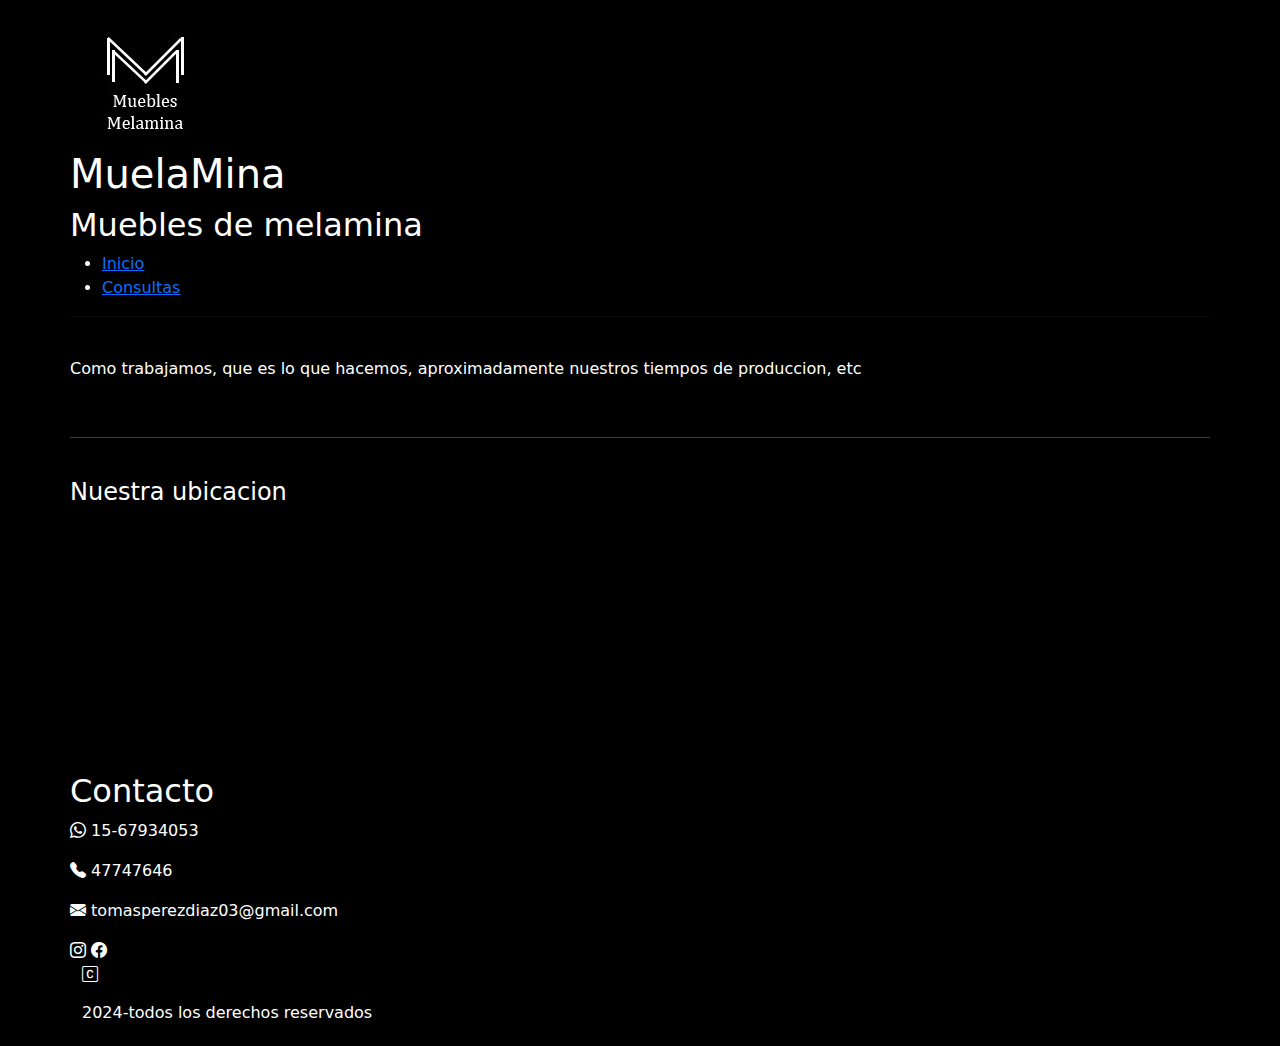
<file: index.html>
<!DOCTYPE html>
<html lang="en">
  <head>
    <meta charset="UTF-8" />
    <meta name="viewport" content="width=device-width, initial-scale=1.0" />
    <link
    href="https://cdn.jsdelivr.net/npm/bootstrap@5.3.3/dist/css/bootstrap.min.css"
    rel="stylesheet"
    integrity="sha384-QWTKZyjpPEjISv5WaRU9OFeRpok6YctnYmDr5pNlyT2bRjXh0JMhjY6hW+ALEwIH"
    crossorigin="anonymous"
  />
  <link
    rel="stylesheet"
    href="https://cdn.jsdelivr.net/npm/bootstrap-icons@1.11.3/font/bootstrap-icons.min.css"
  />
    <link rel="stylesheet" href="/css/style.css" />
    <title>MuelaMina</title>
    <link rel="icon" href="./src/FavIcon.jpg" type="image/x-icon">
  </head>
  
  <body class="container">
    <header>
      <div>
        <div>
          <a href="index.html">
            <img src="./src/Icoin.jpg" alt="MuelaMina"
          /></a>
        </div>
        <div>
          <h1>MuelaMina</h1>
          <h2>Muebles de melamina</h2>
        </div>
        <div>
          <nav>
            <ul>
              <li><a href="/index.html">Inicio</a></li>
              <li>
                <a href="/Pages/formulario.html">Consultas</a>
                <!-- Aplica para el formulario y asi enviar una consulta de presupuesto-->
              </li>
           
            </ul>
          </nav>
        </div>
      </div>
    </header>

    <hr />
    <br />
    <main>
      <!-- Imagen de portada -->

      <!-- Algunos productos separados -->

      <p>
        Como trabajamos, que es lo que hacemos, aproximadamente nuestros tiempos
        de produccion, etc
      </p>
      <br />
      <hr />
      <br />
    </main>
    <footer>
      <div>
        <div>
          <div>
            <h4>Nuestra ubicacion</h4>
            <div>
              <iframe
                src="https://www.google.com/maps/embed?pb=!1m18!1m12!1m3!1d410.59928747819515!2d-58.42881406103688!3d-34.58407105321271!2m3!1f0!2f0!3f0!3m2!1i1024!2i768!4f13.1!3m3!1m2!1s0x95bcb58587773765%3A0x4a97949f33e76889!2sLos%20diaz%20de%20mario!5e0!3m2!1ses-419!2sar!4v1693274755887!5m2!1ses-419!2sar"
                width="300"
                height="250"
                style="border: 0"
                allowfullscreen=""
                loading="lazy"
                referrerpolicy="no-referrer-when-downgrade"
              ></iframe>
            </div>
            <!-- Datos -->
            <div>
              <h2 id="contacto">Contacto</h2>
              <p><i class="bi bi-whatsapp"></i> 15-67934053</p>
              <p><i class="bi bi-telephone-fill"></i> 47747646</p>
              <p><i class="bi bi-envelope-fill"></i> tomasperezdiaz03@gmail.com</p>
            </div>
          </section>
        </div>
  
        <!-- Footer -->
        <footer>
          <div>
            <div>
              <i class="bi bi-instagram"></i>
              <i class="bi bi-facebook"></i>
              <br />
            </div>
          </div>
            <div class="container">
              <div class="row">
           <div class="col-md-6 col-sm-12 mb-3"> <i class="bi bi-c-square"></i>
           </div><div class="col-md-6 col-sm-12 mb-3"><h6>2024-todos los derechos reservados</h6></div>
          </div>
          </div>
        
        </footer>
      </div>
      <script
        src="https://cdn.jsdelivr.net/npm/bootstrap@5.3.3/dist/js/bootstrap.bundle.min.js"
        integrity="sha384-YvpcrYf0tY3lHB60NNkmXc5s9fDVZLESaAA55NDzOxhy9GkcIdslK1eN7N6jIeHz"
        crossorigin="anonymous"
      ></script>
  </body>
</html>
</file>
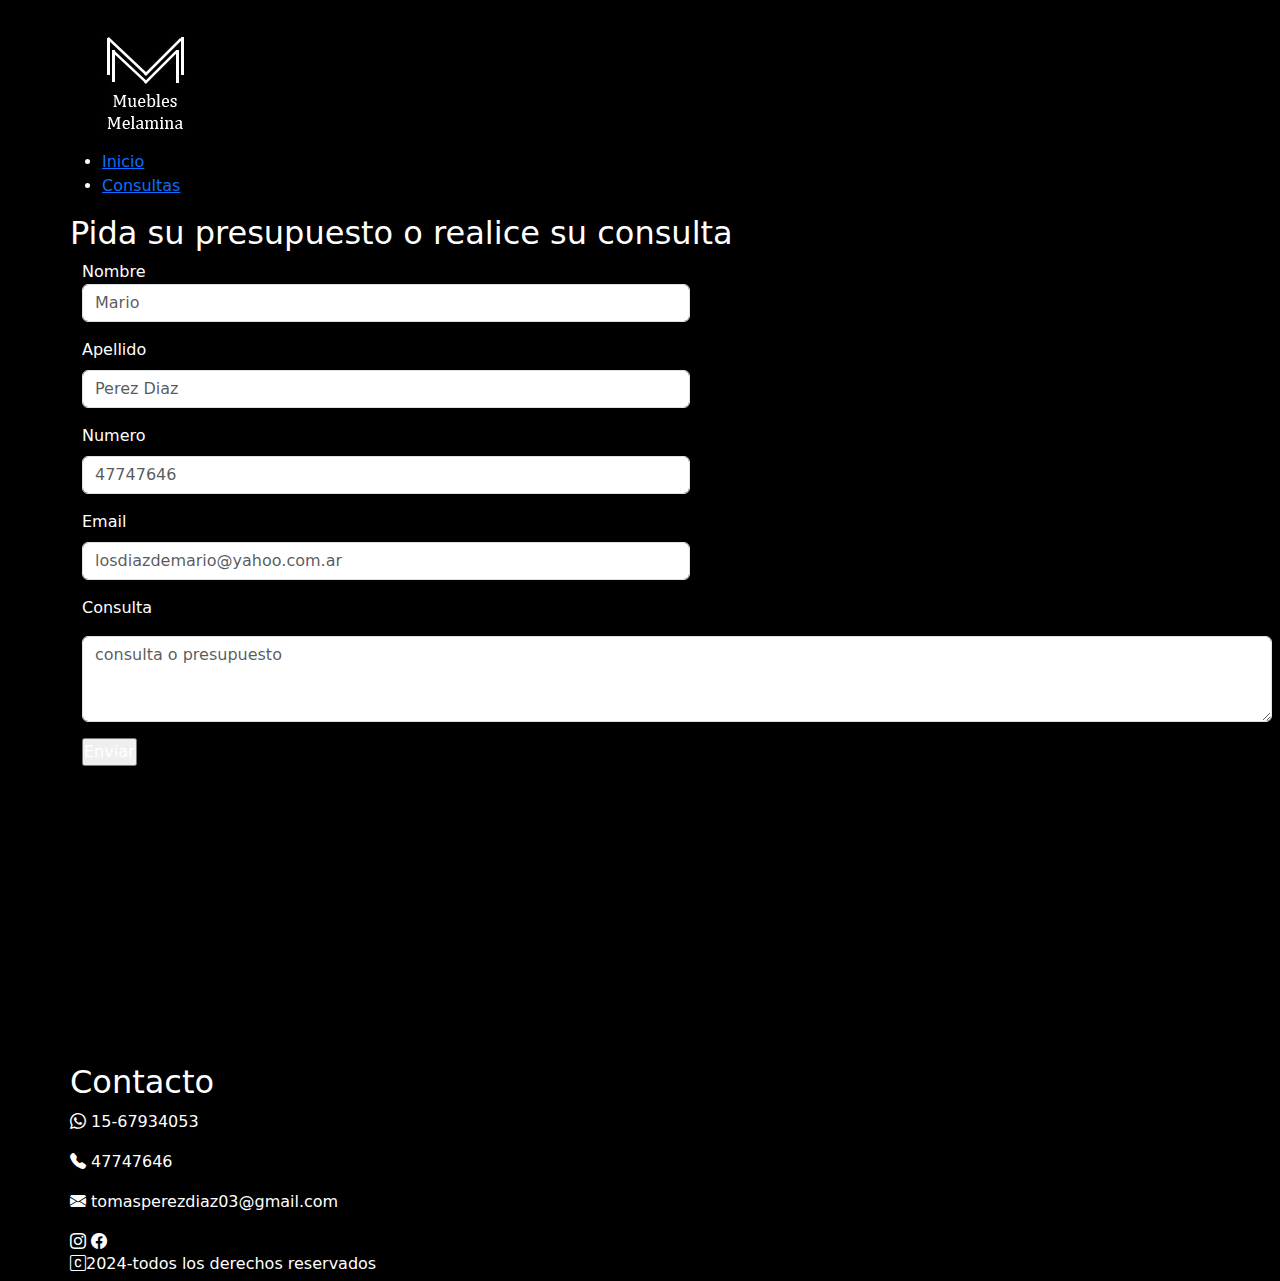
<file: Pages/formulario.html>
<!DOCTYPE html>
<html lang="es">
  <head>
    <meta charset="UTF-8" />
    <meta name="viewport" content="width=device-width, initial-scale=1.0" />
    <meta
      name="description"
      content="En esta sección, hemos preparado un espacio especialmente diseñado para que nuestros visitantes puedan sumergirse aún más en el conocimiento de nuestra identidad y valores como organización. Además, encontrarán una rica fuente de información adicional sobre nuestra ubicación y presencia, proporcionando detalles más profundos sobre nuestra historia, misión y visión, así como datos prácticos y relevantes sobre nuestra ubicación física y contactos para una experiencia completa y enriquecedora."
    />
    <meta
      name="keywords"
      content="carpinteria,nosotros,contacto,mapa,ubicacion,datos"
    />

    <link
      href="https://cdn.jsdelivr.net/npm/bootstrap@5.3.3/dist/css/bootstrap.min.css"
      rel="stylesheet"
      integrity="sha384-QWTKZyjpPEjISv5WaRU9OFeRpok6YctnYmDr5pNlyT2bRjXh0JMhjY6hW+ALEwIH"
      crossorigin="anonymous"
    />
    <link
      rel="stylesheet"
      href="https://cdn.jsdelivr.net/npm/bootstrap-icons@1.11.3/font/bootstrap-icons.min.css"
    />
    <link rel="stylesheet" href="../css/style.css" />

    <title>Consultas</title>
    <link rel="icon" href="../src/FavIcon.jpg" type="image/x-icon">
  </head>

  <body>
    <div class="container">
      <header class="flex" id="header">
        <section class="flex">
         
           <a href="../index.html">
            <img src="../src/Icoin.jpg" alt="MuelaMina"
          /></a>
          <div>
            <nav>
              <ul>
                <li><a href="/index.html">Inicio</a></li>
                <li>
                  <a href="/Pages/formulario.html">Consultas</a>
                  <!-- Aplica para el formulario y asi enviar una consulta de presupuesto-->
                </li>
              </ul>
            </nav>
          </div>
        </section>
      </header>
      <div class="color2">
        <main>
          <h2>
            <span Class="h2Contacto">
              Pida su presupuesto o realice su consulta
            </span>
          </h2>

          <div class="container">
            <form
              action="https://formsubmit.co/marioperezdiaz@yahoo.com.ar"
              method="POST"
              class="row"
            >
              <div class="col-md-6 col-sm-12 mb-3">
                <label class="m-auto col-md-3" for="Nombre" class="form-label"
                  >Nombre</label
                >
                <input
                  name="name"
                  type="text"
                  class="form-control"
                  id="Nombre"
                  placeholder="Mario"
                />
              </div>
              <div class="col-md-6 col-sm-12 mb-3">
                <label for="apellidoInput" class="form-label">Apellido</label>
                <input
                  name="lastname"
                  type="text"
                  class="form-control"
                  id="apellidoInput"
                  placeholder="Perez Diaz"
                />
              </div>
              <div class="col-md-6 col-sm-12 mb-3">
                <label for="numeroInput" class="form-label">Numero</label>
                <input
                  name="phone"
                  type="phone"
                  class="form-control"
                  id="numeroInput"
                  placeholder="47747646"
                />
              </div>
              <div class="col-md-6 col-sm-12 mb-3">
                <label for="emailInput" class="form-label">Email</label>
                <input
                  name="email"
                  type="email"
                  class="form-control"
                  id="emailInput"
                  placeholder="losdiazdemario@yahoo.com.ar"
                />
              </div>
              <label for="consulta" class="consulta"
                ><span class="h2Contacto">Consulta</span></label
              >
              <div class="mb-3 mt-3 col-sm-12">
                <textarea
                  name="comentarios"
                  class="form-control"
                  id="exampleFormControlTextarea1"
                  rows="3"
                  placeholder="consulta o presupuesto"
                ></textarea>
                <input
                  name="enviar"
                  class="btnb mt-3"
                  type="submit"
                  value="Enviar"
                />
              </div>
            </form>
          </div>
        </main>
        <br />

        <section>
          <!-- Mapa -->
          <div>
            <iframe
              src="https://www.google.com/maps/embed?pb=!1m18!1m12!1m3!1d410.59928747819515!2d-58.42881406103688!3d-34.58407105321271!2m3!1f0!2f0!3f0!3m2!1i1024!2i768!4f13.1!3m3!1m2!1s0x95bcb58587773765%3A0x4a97949f33e76889!2sLos%20diaz%20de%20mario!5e0!3m2!1ses-419!2sar!4v1693274755887!5m2!1ses-419!2sar"
              width="300"
              height="250"
              style="border: 0"
              allowfullscreen=""
              loading="lazy"
              referrerpolicy="no-referrer-when-downgrade"
            ></iframe>
          </div>
          <!-- Datos -->
          <div>
            <h2 id="contacto">Contacto</h2>
            <p><i class="bi bi-whatsapp"></i> 15-67934053</p>
            <p><i class="bi bi-telephone-fill"></i> 47747646</p>
            <p>
              <i class="bi bi-envelope-fill"></i> tomasperezdiaz03@gmail.com
            </p>
          </div>
        </section>
      </div>

      <!-- Footer -->
      <footer>
        <div>
          <div>
            <i class="bi bi-instagram"></i>
            <i class="bi bi-facebook"></i>
            <br />
          </div>
          <h6>
            <i class="bi bi-c-square"></i>2024-todos los derechos reservados
          </h6>
        </div>
      </footer>
    </div>
    <script
      src="https://cdn.jsdelivr.net/npm/bootstrap@5.3.3/dist/js/bootstrap.bundle.min.js"
      integrity="sha384-YvpcrYf0tY3lHB60NNkmXc5s9fDVZLESaAA55NDzOxhy9GkcIdslK1eN7N6jIeHz"
      crossorigin="anonymous"
    ></script>
  </body>
</html>
</file>
<file: css/style.css>
* {
  padding: 0px;
  margin: 0px;
  box-sizing: content-box;
  color: white;
}
body {
  background-color: black;
}
</file>
